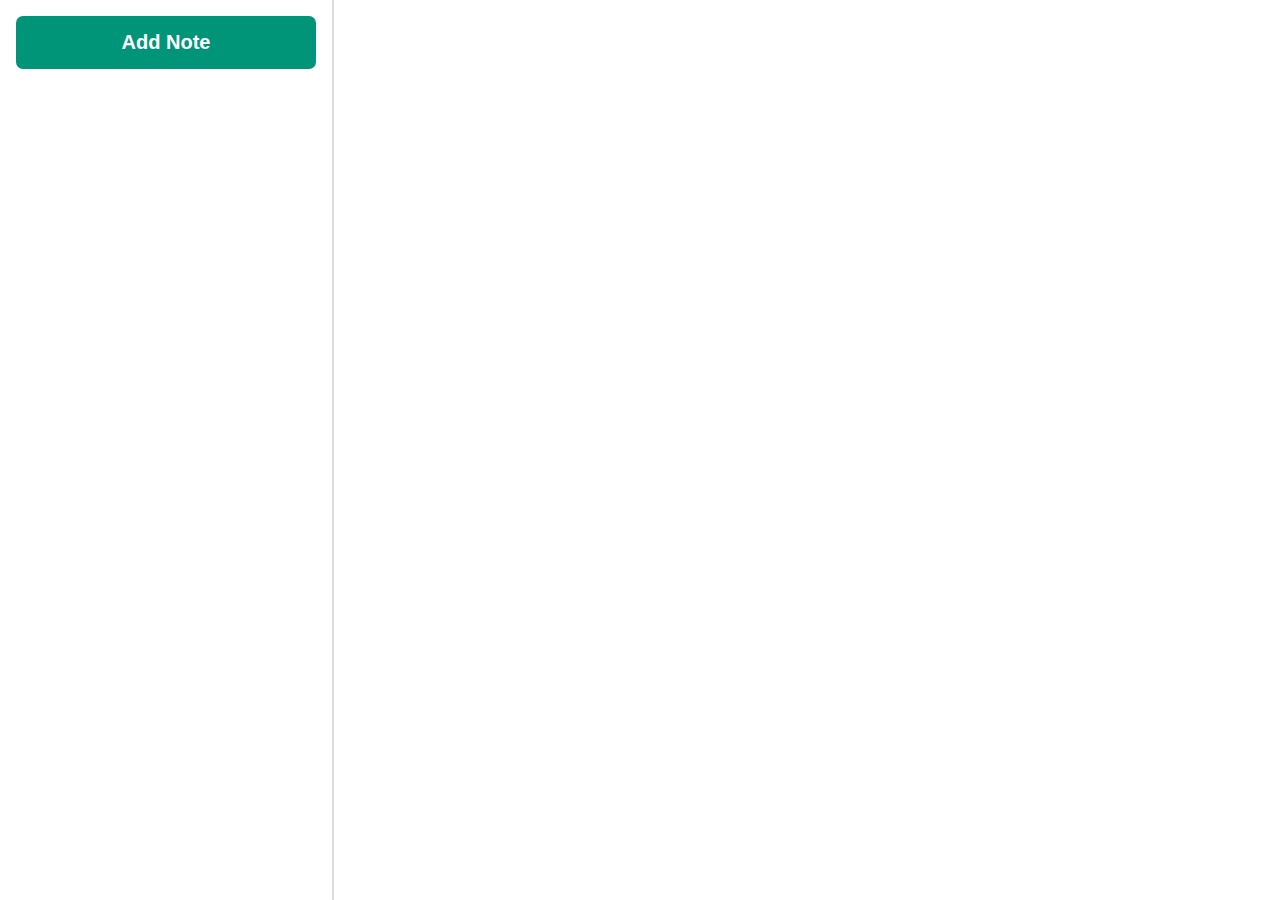
<file: notes-app-javascript-localstorage-main/index.html>
<!DOCTYPE html>
<html lang="en">
<head>
    <meta charset="UTF-8">
    <meta http-equiv="X-UA-Compatible" content="IE=edge">
    <meta name="viewport" content="width=device-width, initial-scale=1.0">
    <title>Notes App</title>
    <link rel="stylesheet" href="./css/main.css">
    <link rel="icon" href="favicon.jpg">
</head>
<body>
    <div class="notes" id="app">
        <div class="notes__sidebar">
            <button class="notes__add" type="button">Add Note</button>
            <div class="notes__list">
                <div class="notes__list-item notes__list-item--selected">
                    <div class="notes__small-title">Lecture Notes</div>
                    <div class="notes__small-body">I learnt nothing today.</div>
                    <div class="notes__small-updated">Thursday 3:30pm</div>
                </div>
            </div>
        </div>
        <div class="notes__preview">
            <input class="notes__title" type="text" placeholder="Enter a title...">
            <textarea class="notes__body">I am the notes body...</textarea>
        </div>
    </div>
    <script src="./js/main.js" type="module"></script>
</body>
</html>
</file>
<file: notes-app-javascript-localstorage-main/css/main.css>
html,
body {
    height: 100%;
    margin: 0;
}

.notes {
    display: flex;
    height: 100%;
}

.notes * {
    font-family: sans-serif;
}

.notes__sidebar {
    border-right: 2px solid #dddddd;
    flex-shrink: 0;
    overflow-y: auto;
    padding: 1em;
    width: 300px;
}

.notes__add {
    background: #009578;
    border: none;
    border-radius: 7px;
    color: #ffffff;
    cursor: pointer;
    font-size: 1.25em;
    font-weight: bold;
    margin-bottom: 1em;
    padding: 0.75em 0;
    width: 100%;
}

.notes__add:hover {
    background: #00af8c;
}

.notes__list-item {
    cursor: pointer;
}

.notes__list-item--selected {
    background: #eeeeee;
    border-radius: 7px;
    font-weight: bold;
}

.notes__small-title,
.notes__small-updated {
    padding: 10px;
}

.notes__small-title {
    font-size: 1.2em;
}

.notes__small-body {
    padding: 0 10px;
}

.notes__small-updated {
    color: #aaaaaa;
    font-style: italic;
    text-align: right;
}

.notes__preview {
    display: flex;
    flex-direction: column;
    padding: 2em 3em;
    flex-grow: 1;
}

.notes__title,
.notes__body {
    border: none;
    outline: none;
    width: 100%;
}

.notes__title {
    font-size: 3em;
    font-weight: bold;
}

.notes__body {
    flex-grow: 1;
    font-size: 1.2em;
    line-height: 1.5;
    margin-top: 2em;
    resize: none;
}
</file>
